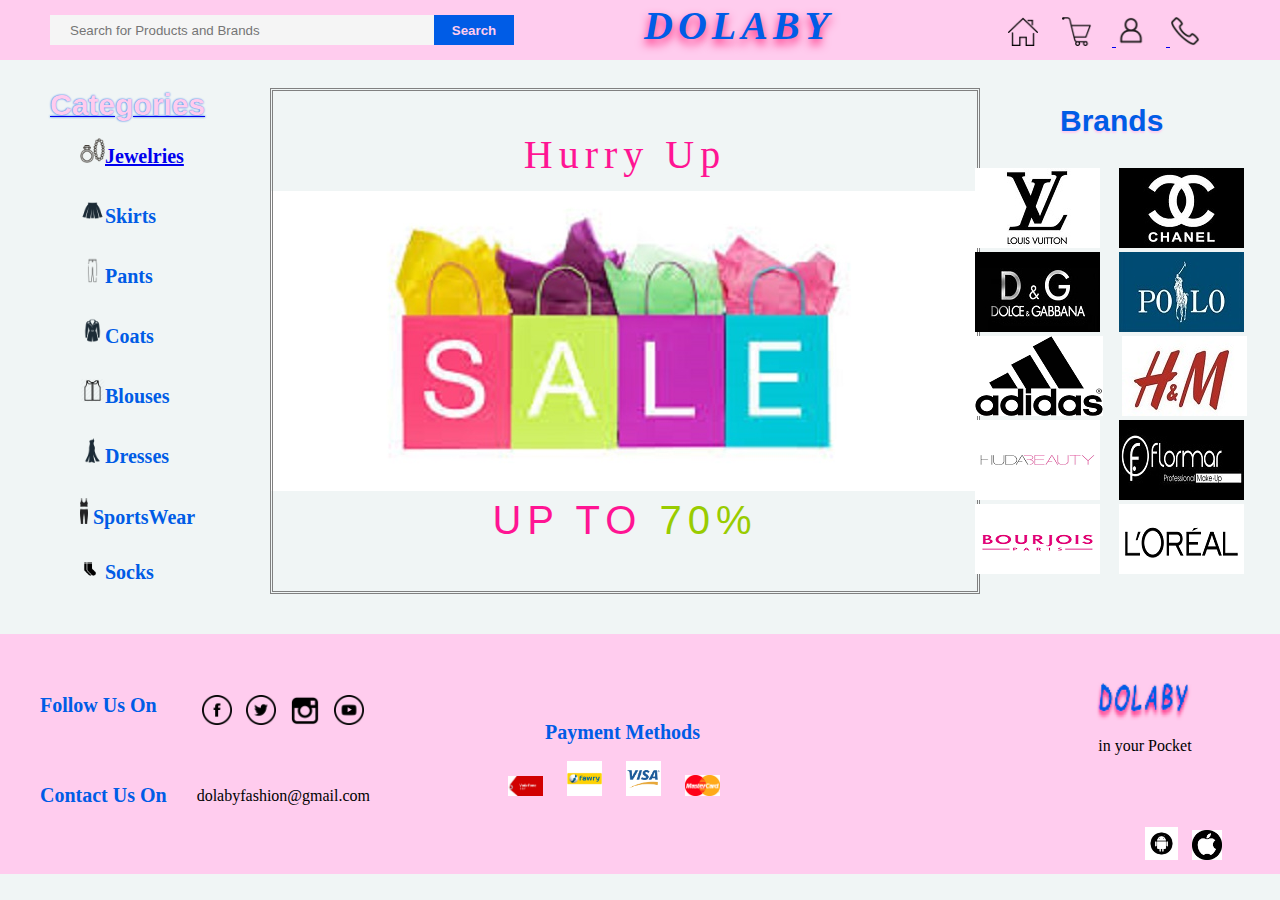
<file: index.html>
<html>
    <head>
    
    <title> DOLABY</title>
    <meta charset="utf-8">
    <link rel="stylesheet" href=css/style.css>
    
    </head>
    <body>
        <header>
    <!-- navbar-->
        <div class="navbar">
            <input class="one" type="search" placeholder="Search for Products and Brands">
             <input class="two" type="button" value="Search">
            <p> DOLABY </p>
       <ul>
        <li > <a href="#"><img width="30px"  src="home.png"></a></li>
        <li> <a href="#"><img width="30px" src="shopping_cart_empty-128.png"> </li>
        <li> <a href="#"><img width="30px" src="profile_ecommerce_shop-128.png"> </li>
        <li><a href="#"><img width="30px" src="00-ELASTOFONT-STORE-READY_phone-128.png"></li>
          </ul>
        
            
            </div>
            </header>
        <br>
    
    <main>
        
        <section>
            
           <div class="categories">
            <label> Categories</label><br>
            <ul>
           <li class="j"><img width="25px" src="jewelries.png"><a href="2.html" target="_blank">Jewelries</a> </li>
            <li><img width="25px" src="skirt.png">Skirts</li>
            <li> <img width="25px" src="pants.png">Pants</li>
            <li><img width="25px" src="coats.png">Coats</li>
            <li><img width="25px" src="blouses.png">Blouses</li>
            <li><img width="25px" src="dresses.png">Dresses</li>
            <li><img width="8px" src="sportswear.png"> SportsWear</li>
            <li><img width="20px" src="socks.png"> Socks </li>
            <li><img width="30px" src="makeup.png"> MakeUp </li>
            <li><img width="25px" src="belts.png"> Belts </li>
            <li><img width="25px" src="bags.png"> Bags </li>
            <li><img width="30px" src="boots.png"> Boots </li>
            <li><img width="25px" src="heels.png">Heels </li>
            <li><img width="25px" src="watches.png"> Watches</li>
            <li><img width="25px" src="veil%20and%20scarves.png"> Scarves</li>
            <li><img width="25px" src="sneakers.png"> Sneakers</li>
           
            <li><img width="25px" src="perfumes.png">Perfumes</li>
            <li><img width="25px" src="gloves.png">Gloves</li>
            <li><img width="25px" src="sunglasses.png">Sunglasses</li>
             
            </ul>
            
            
        </div>
        
        
        </section>
       
        <div class="sale">
         <p class="hurry"> Hurry Up </p>
        
        <p class="up"> UP TO <span>70%</span></p>
        </div>
        
        
        <div class="brands">
        
        <p>Brands</p>
            <img src="1.jpg">
            <img src="2.jpg">
            <img src="3.jpg">
            <img src="4.jpg">
            <img src="5.png">
            <img src="6.jpg">
            <img src="8.png">
            <img src="9.jpg">
            <img src="10.png">
            <img src="11.png">
            <img src="12.png">
            <img src="13.jpg">
            <img src="14.jpg">
            <img src="15.png">
            <img src="16.jpg">
            <img src="17.jpg">
            <img src="18.png">
            <img src="19.jpg">
            <img src="20.png">
            <img src="21.png">
            <img src="22.jpg">
            <img src="7.png">
            
        
        </div>
        
        
        
        
        
        
    </main>
        
        
        <footer>
        
        <div class="footer">
            <p class="follow"> Follow Us On</p>
            <ul>
            <li><img width="30px" src="ff.png"></li>
            <li><img width="30px" src="ttt.png"></li>
            <li><img width="30px" src="iii.png"></li>
            <li><img width="30px" src="yyy.png"></li>
            </ul>
            <br> <br> <br> <br> <br>
            <p class="contact"> Contact Us On </p><br>
            <p class="mail">dolabyfashion@gmail.com</p>
               
            <div class="logo"> 
                <p> Payment Methods</p>
            <ul >
            <li><img width="35px" src="vv.png"></li>
            <li><img width="35px" src="fff.jpg"></li>
            <li><img width="35px" src="visa.png"></li>
            <li><img width="35px" src="master.png"></li>
            
                </ul>
            </div>
          <div class="store">
              <img width="100 px" src="DOLABY.png">
            <p class="dolaby"> in your Pocket</p>
              <ul>
              <li><img width="33px" src="andr.png"></li>
              <li><img width="30px" src="apple.png"></li>
              
              </ul>
            
            
            </div>
            
            
            
            
        </div>
        
        
        
        
        </footer>
    
    
    
    
    
    
    
    
    
    </body>














</html>
</file>
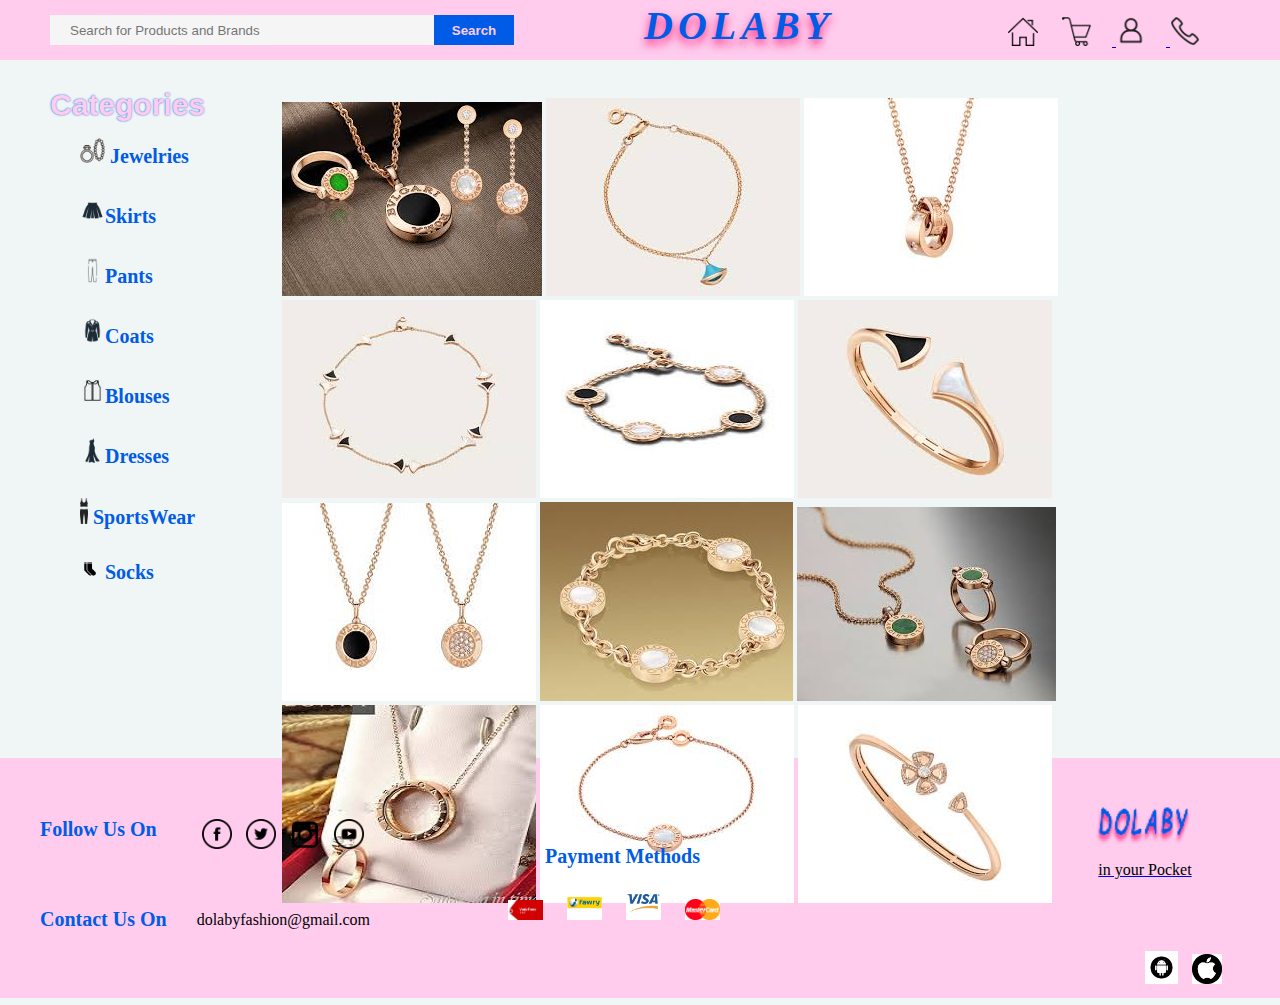
<file: 2.html>
<html>
    <head>
    
    <title> DOLABY/jewelries</title>
    <meta charset="utf-8">
    <link rel="stylesheet" href="css/2.css">
    
    </head>
    <body>
        <header>
    <!-- navbar-->
        <div class="navbar">
            <input class="one" type="search" placeholder="Search for Products and Brands">
             <input class="two" type="button" value="Search">
            <p> DOLABY </p>
       <ul>
        <li > <a href="#"><img width="30px"  src="home.png"></a></li>
        <li> <a href="#"><img width="30px" src="shopping_cart_empty-128.png"> </li>
        <li> <a href="#"><img width="30px" src="profile_ecommerce_shop-128.png"> </li>
        <li><a href="#"><img width="30px" src="00-ELASTOFONT-STORE-READY_phone-128.png"></li>
          </ul>
        
            
            </div>
            </header>
        <br>
         
    <main>
        
        <section>
            
           <div class="categories">
            <label> Categories</label>
            <ul>
              <li><img width="25px" src="jewelries.png"> Jewelries</li>
            <li><img width="25px" src="skirt.png">Skirts</li>
            <li> <img width="25px" src="pants.png">Pants</li>
            <li><img width="25px" src="coats.png">Coats</li>
            <li><img width="25px" src="blouses.png">Blouses</li>
            <li><img width="25px" src="dresses.png">Dresses</li>
            <li><img width="8px" src="sportswear.png"> SportsWear</li>
            <li><img width="20px" src="socks.png"> Socks </li>
            <li><img width="30px" src="makeup.png"> MakeUp </li>
            <li><img width="25px" src="belts.png"> Belts </li>
            <li><img width="25px" src="bags.png"> Bags </li>
            <li><img width="30px" src="boots.png"> Boots </li>
            <li><img width="25px" src="heels.png">Heels </li>
            <li><img width="25px" src="watches.png"> Watches</li>
            <li><img width="25px" src="veil%20and%20scarves.png"> Scarves</li>
            <li><img width="25px" src="sneakers.png"> Sneakers</li>
            
            <li><img width="25px" src="perfumes.png">Perfumes</li>
            <li><img width="25px" src="gloves.png">Gloves</li>
            <li><img width="25px" src="sunglasses.png">Sunglasses</li>
             
            </ul>
            
            
        </div>
        
        <div class="jew">
            <img src="aa.jpg">
            
            
            <img src="dd.jpg">
            <img src="bb.jpg">
            <img src="cc.jpg">
            <img src="ff.jpg">
            <img src="gg.jpg">
            <img src="ee.jpg">
            
            <img src="hh.jpg">
            <img src="jj.jpg">
            <img src="ll.jpg">
            
            
            <img src="ii.jpg">
            <img src="mm.jpg">
            
            
        </div>
        </section>
        </main>
        <br> <br> <br> <br> <br>
        <footer>
        
        <div class="footer">
            <p class="follow"> Follow Us On</p>
            <ul>
            <li><img width="30px" src="ff.png"></li>
            <li><img width="30px" src="ttt.png"></li>
            <li><img width="30px" src="iii.png"></li>
            <li><img width="30px" src="yyy.png"></li>
            </ul>
            <br> <br> <br> <br> <br>
            <p class="contact"> Contact Us On </p><br>
            <p class="mail">dolabyfashion@gmail.com</p>
               
            <div class="logo"> 
                <p> Payment Methods</p>
            <ul>
            <li><img width="35px" src="vv.png"></li>
            <li><img width="35px" src="fff.jpg"></li>
            <li><img width="35px" src="visa.png"></li>
            <li><img width="35px" src="master.png"></li>
            
                </ul>
            </div>
          <div class="store">
              <img width="100 px" src="DOLABY.png">
            <p class="dolaby"> in your Pocket</p>
              <ul>
              <li><img width="33px" src="andr.png"></li>
              <li><img width="30px" src="apple.png"></li>
              
              </ul>
            
            
            </div>
            
            
            
            
        </div>
        
        
        
        
        </footer>
    
    </body>
</html>
</file>
<file: css/2.css>
body
{
    margin: 0px;
    background: #f0f5f5;
}

.navbar
{
    width: 100%;
    background: #ffccee;
    height: 60px;
    clear: both;
    position: fixed;
}

.navbar p
{
    text-align: center;
    display: inline-block;
    font-family:cursive;
    letter-spacing: 5px;
    margin-left: 130px;
    font-weight:bolder;
    font-style: italic;
    font-size:40px;
    margin-top: 2px;
    text-shadow:0 5px 10px #ff1a75 ;
    color: #005ce6;
}

.navbar input
{
    float: left;
}

.navbar .one
{
    width: 30%;
    height: 30px;
    margin-top: 15px;
    margin-left: 50px;
    background-color: #f5f5f5;
    border: none;
    padding-left: 20px;
}
.navbar .two
{
    height: 30px;
    width: 80px;
    background-color:  #005ce6;
    border: none;
    cursor: pointer;
    margin-top: 15px;
    color:#ffccee;
    font-weight: bold;
    
}


.navbar ul 
{
    margin-right: 60px;
    float: right;
    list-style: none;
    line-height: 25px;
    overflow: auto;
}
.navbar ul li
{
    display: inline-block;
    margin-right: 20px;
    
    
}


.categories
{
    width: 20%;
    height: 500px;
    border-style:none;
    overflow-y:scroll;
    overflow-x: hidden;
    margin-top: 70px;
    float: left;
}
.categories ul
{
    list-style: none;
    
}
.categories ul li
{
    margin-bottom: 30px;
    font-family: cursive;
    font-size: 20px;
    font-weight: bold;
    color:#005ce6;
    margin-left: 40px;
    
    
}
.categories ul li:hover
{
    color: #ff1a75;
}

.categories label
{
     font-family:sans-serif;
    font-size: 30px;
    font-weight: bold;
    margin-left: 50px;
    color: #ffccee;
    text-shadow: 0 0px 2px #005ce6;
    
    
}


.jew
{
    margin-top: 80px;
    width: 78%;
    height: 500px;
    
    float: right;
    
}

.footer
{
    width: 100%;
    height: 200px;
    background-color: #ffccee;
    margin-top: 650px;
    
    padding-top:  40px;
    
}
.footer .follow
{
    font-size: 20px;
    color: #005ce6;
    float: left;
    margin-left: 40px;
    font-weight: bold;
}
.footer ul
{
    list-style: none;
    float: left;
   
}
.footer ul li
{
    display: inline-block;
    margin: 5px;
}
.footer .contact
{
    font-size: 20px;
    color: #005ce6;
    float: left;
    margin-left: 40px;
    font-weight: bold;
}
.footer .mail
{
   margin-top: 5px;
    display: inline-block;
    color: #000;
    margin-left: 30px;
}
.store
{
    text-align: center;
    margin-left: 1010px;
    margin-top: -150px;
   
    
}
.store ul
{
    margin-left: 90px;
    margin-top: 0px;
}
.store .dolaby
{
    color: black;
}
.footer .logo p 
{
    float: right;
    margin-top: -100px;
    margin-right: 580px;
     font-size: 20px;
    color: #005ce6;
    font-weight: bold;
}
.footer .logo ul
{
    float: right;
    margin-top: -70px;
    margin-right: 550px;
}
.footer .logo ul li 
{
    margin: 10px;
   
}
</file>
